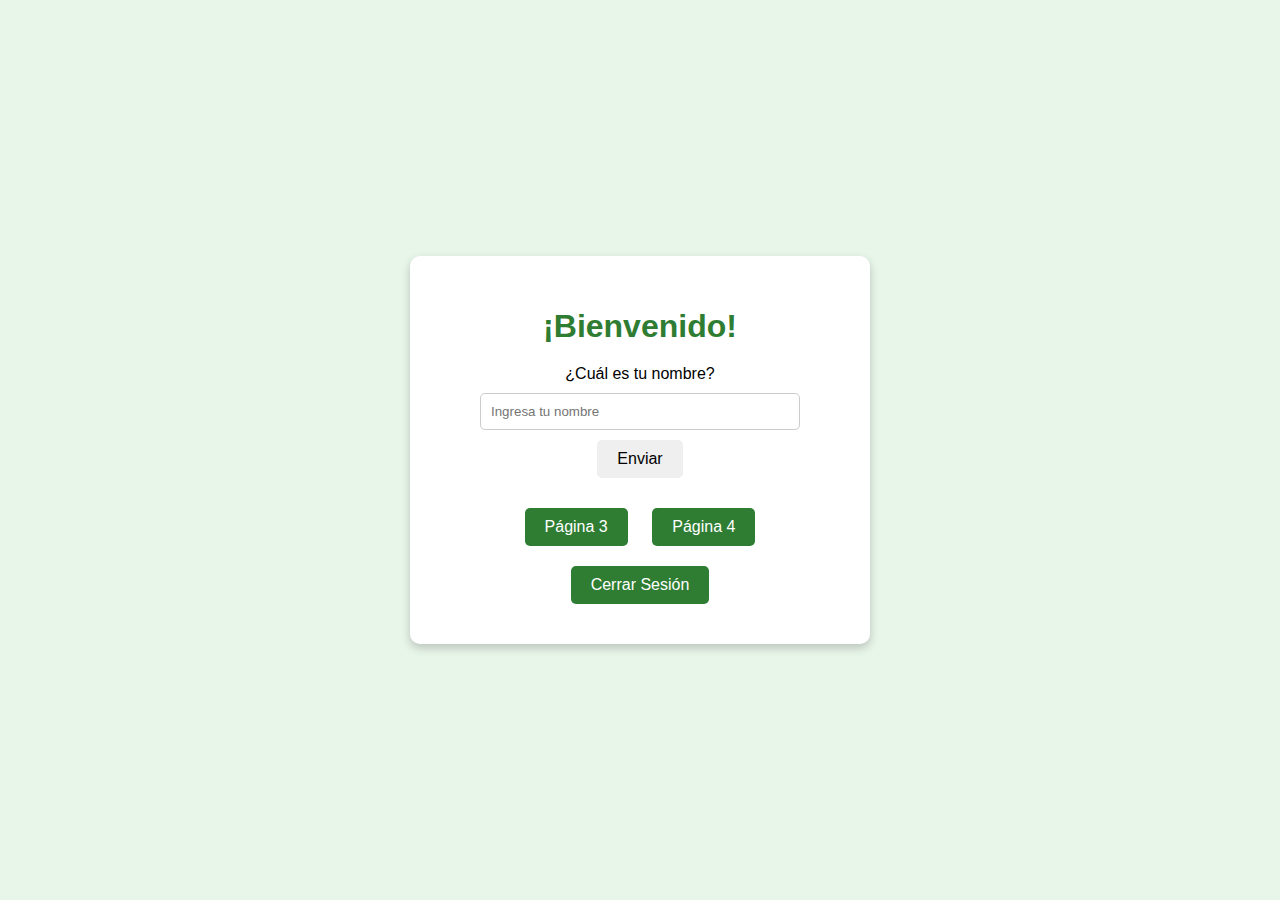
<file: pagina2.html>
<!DOCTYPE html>
<html lang="en">
<head>
    <meta charset="UTF-8">
    <meta name="viewport" content="width=device-width, initial-scale=1.0">
    <title>Página Principal</title>
    <link rel="stylesheet" href="pagina2.css">
</head>
<body>
    <div class="main-container">
        <h1 id="welcome-message">¡Bienvenido!</h1>
        <div class="name-input">
            <label for="name">¿Cuál es tu nombre?</label>
            <input type="text" id="name" placeholder="Ingresa tu nombre">
            <button id="submit-name">Enviar</button>
        </div>
        <h2 id="personalized-welcome" style="display: none;"></h2>
        
        <div class="buttons">
            <button class="animated-button" onclick="navigateTo('pagina3.html')">Página 3</button>
            <button class="animated-button" onclick="navigateTo('pagina4.html')">Página 4</button>
            <button class="animated-button" onclick="navigateTo('index.html')">Cerrar Sesión</button>
        </div>
    </div>
    <script src="pagina2.js"></script>
</body>
</html>
</file>
<file: pagina2.css>
body {
    font-family: Arial, sans-serif;
    background-color: #e8f5e9;
    margin: 0;
    padding: 0;
    display: flex;
    justify-content: center;
    align-items: center;
    height: 100vh;
}

.main-container {
    text-align: center;
    background: white;
    padding: 30px;
    border-radius: 10px;
    box-shadow: 0 4px 10px rgba(0, 0, 0, 0.2);
    width: 400px;
}

h1 {
    color: #2e7d32;
    margin-bottom: 20px;
}

.name-input {
    margin-bottom: 20px;
}

label {
    font-size: 16px;
}

input {
    padding: 10px;
    margin-top: 10px;
    width: 80%;
    border: 1px solid #ccc;
    border-radius: 5px;
    box-sizing: border-box;
}

button {
    padding: 10px 20px;
    margin-top: 10px;
    border: none;
    border-radius: 5px;
    cursor: pointer;
    font-size: 16px;
}

button:hover {
    background-color: #4caf50;
    color: white;
}

.buttons {
    margin-top: 20px;
}

.animated-button {
    background-color: #2e7d32;
    color: white;
    margin: 10px;
    transition: transform 0.3s, background-color 0.3s;
}

.animated-button:hover {
    transform: scale(1.1);
    background-color: #1b5e20;
}
</file>
